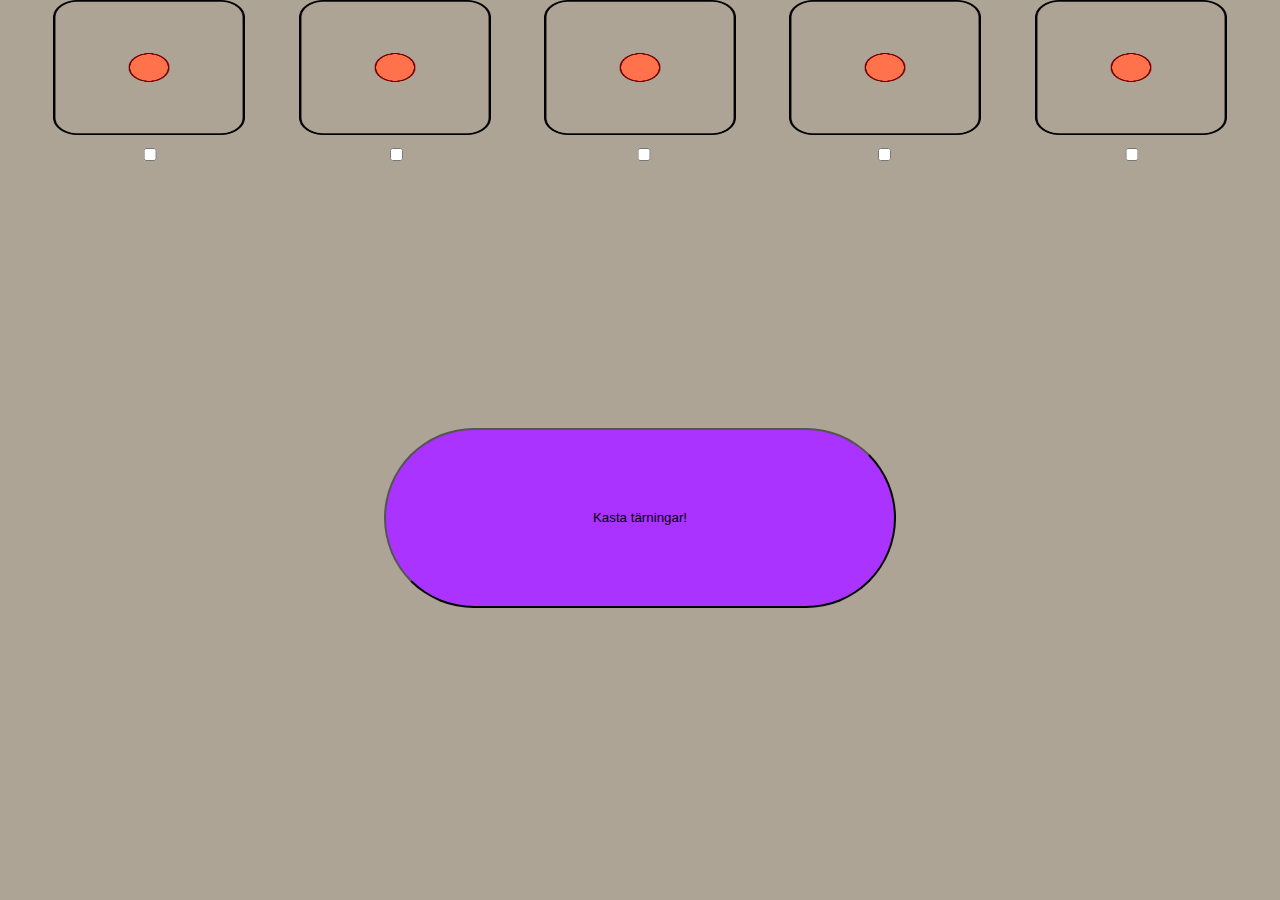
<file: upp1/index.html>
<!DOCTYPE html>
<html lang="en">
<head>
    <meta charset="UTF-8">
    <meta name="viewport" content="width=device-width, initial-scale=1.0">
    <title>Document</title>
    <link rel="stylesheet" href="style.css">
    <script src="script.js"></script>
</head>
<body>
    <div id="flex-container">
        <img src="dices/dice1.png" alt="dice1" class="dice">
        <img src="dices/dice1.png" alt="dice2" class="dice">
        <img src="dices/dice1.png" alt="dice3" class="dice">
        <img src="dices/dice1.png" alt="dice4" class="dice">
        <img src="dices/dice1.png" alt="dice5" class="dice">
        
        <input type="checkbox" name="dice1" id="CBoxD1" class="CBox">
        <input type="checkbox" name="dice2" id="CBoxD2" class="CBox">
        <input type="checkbox" name="dice3" id="CBoxD3" class="CBox">
        <input type="checkbox" name="dice4" id="CBoxD4" class="CBox">
        <input type="checkbox" name="dice5" id="CBoxD5" class="CBox">
        
        <button onclick="roll()">Kasta tärningar!</button>
    </div>
</body>
</html>
</file>
<file: upp1/style.css>
body{
    background: #aea496;
    padding: 0;
    margin: 0;
}

#flex-container{
    display: flex;
    justify-content: space-evenly;
    flex-wrap: wrap;
    height: 100vh;
}

.dice{
    width: 15%;
    height: 15%;
}

button{
    width: 40%;
    height: 20%;
    background: #a3f;
    border-radius: 125px;
}

p{
    position: absolute;
    left: 100px;
    top: 300px;
}

.CBox{
    top: 145px;
    position: absolute;
    --left: 0%;
    --left-: -0%;
    left: var(--left);
    translate: var(--left-);
}

#CBoxD1{
    --left: 11%;
    --left-: -11%;
}

#CBoxD2{
    --left: 30.5%;
    --left-: -30.5%;
}

#CBoxD3{
    --left: 50%;
    --left-: -50%;
}

#CBoxD4{
    --left: 69%;
    --left-: -69%;
}

#CBoxD5{
    --left: 88.5%;
    --left-: -88.5%;
}
</file>
